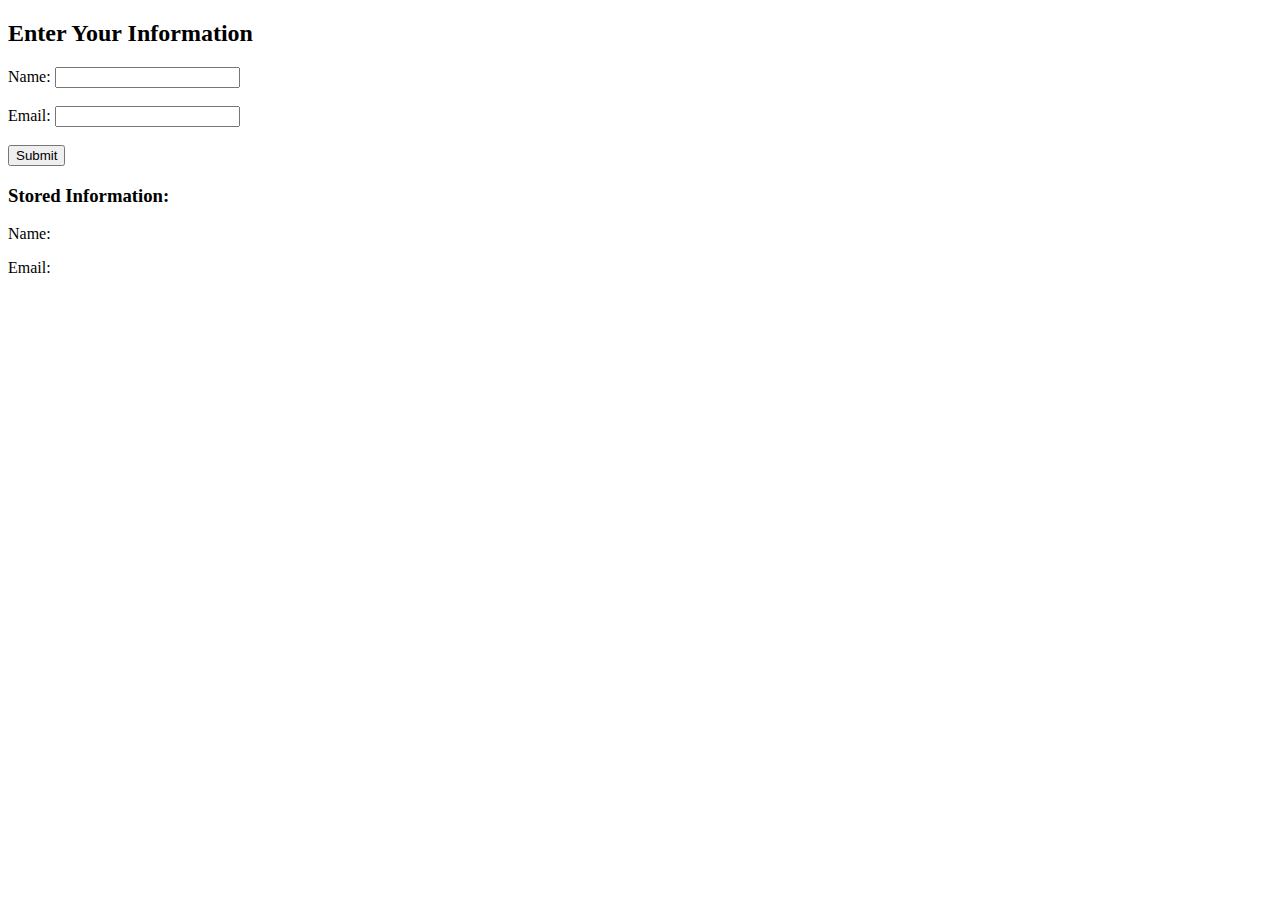
<file: spck_Phong/index.html>
<!DOCTYPE html>
<html>
  <head>
    <title>User Info Form</title>
  </head>
  <body>
    <h2>Enter Your Information</h2>

    <form id="userForm">
      <label>Name:</label>
      <input type="text" id="nameInput" /><br /><br />

      <label>Email:</label>
      <input type="email" id="emailInput" /><br /><br />

      <button type="submit">Submit</button>
    </form>

    <h3>Stored Information:</h3>
    <p id="storedName"></p>
    <p id="storedEmail"></p>

    <script src="gd.js"></script>
  </body>
</html>
</file>
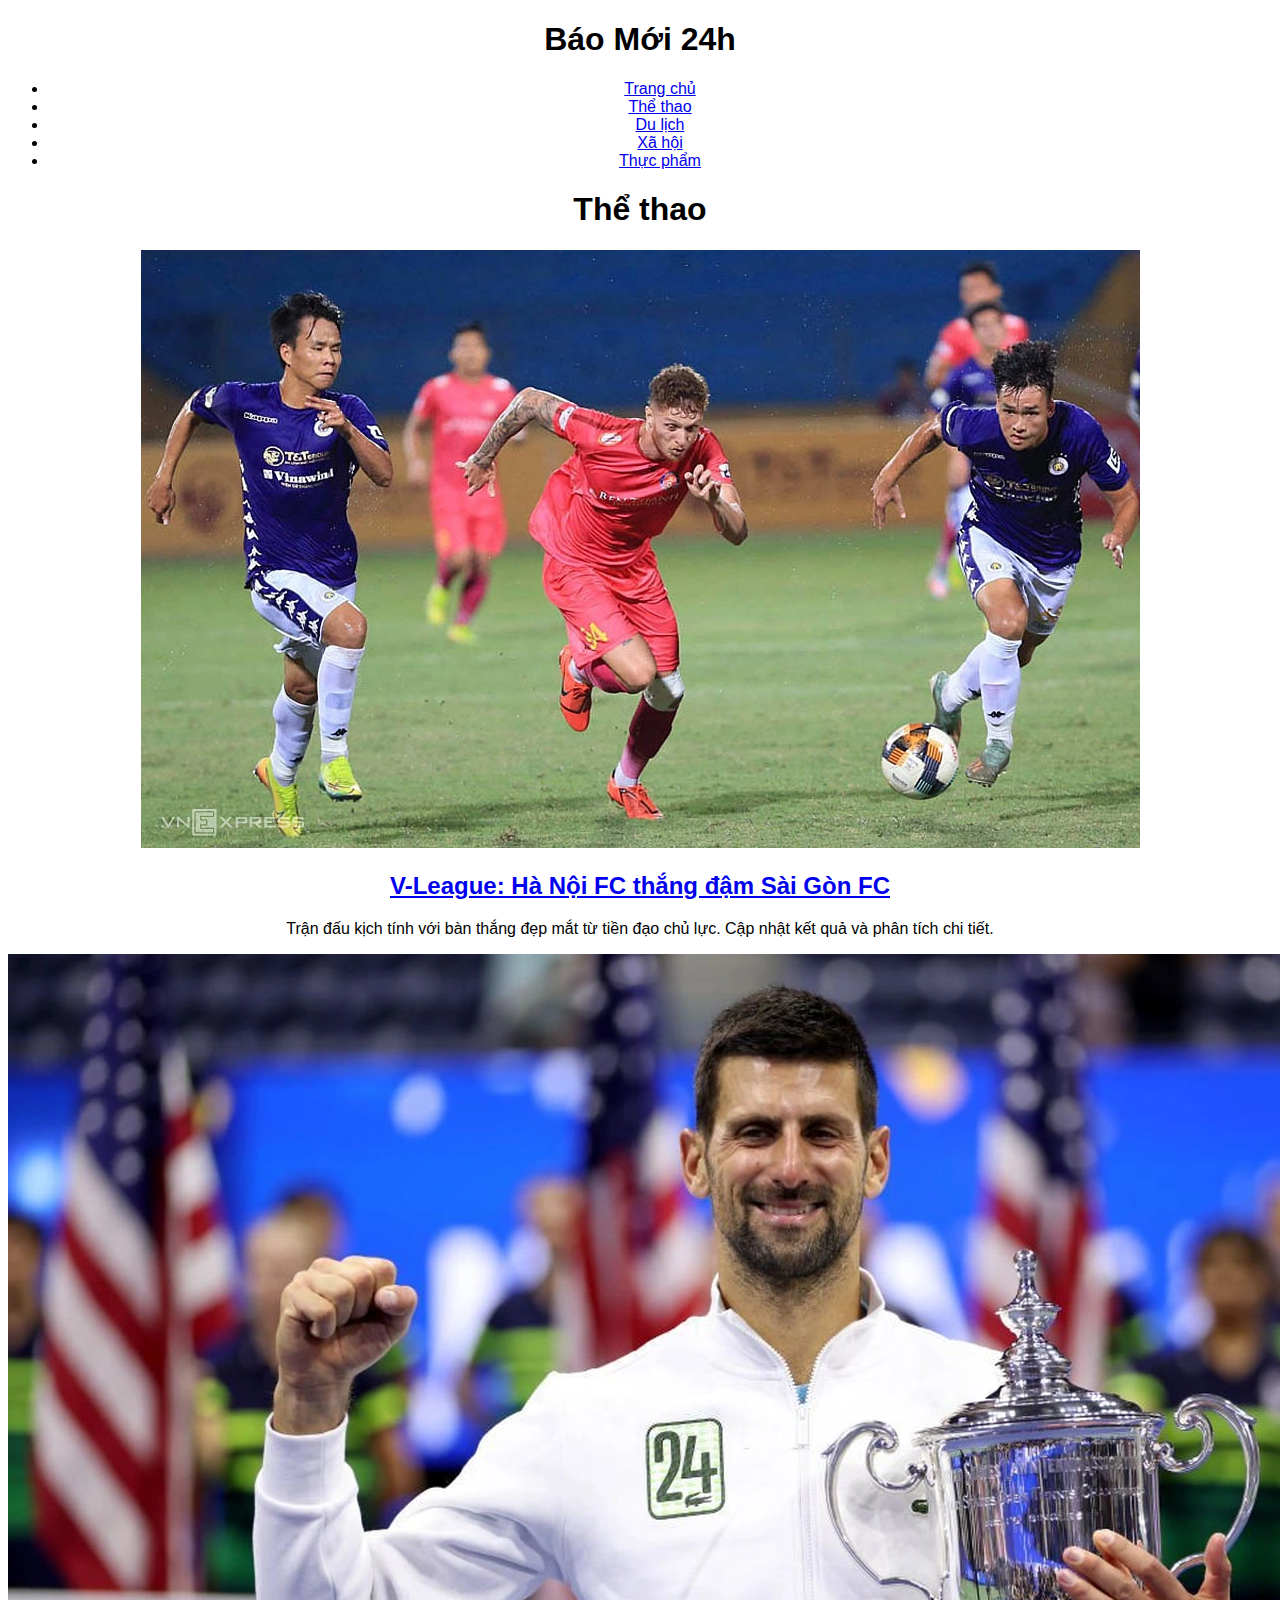
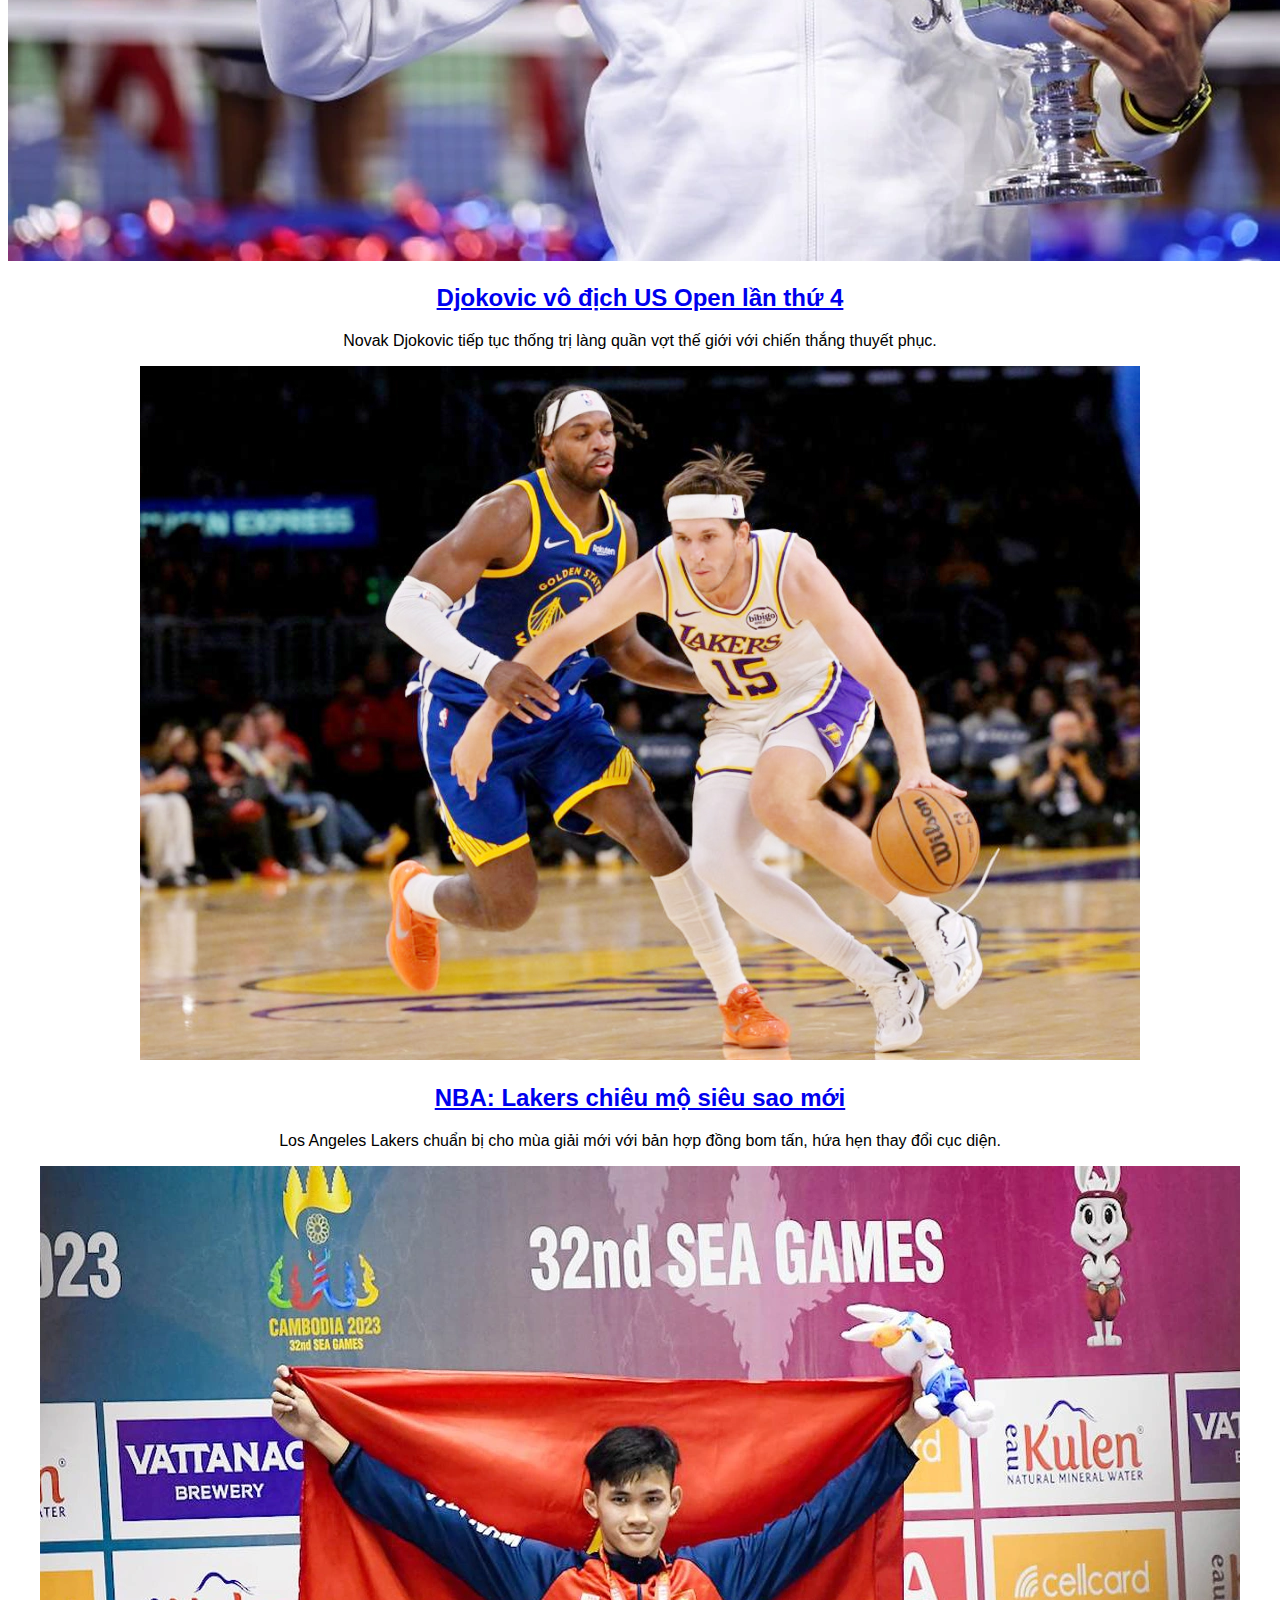
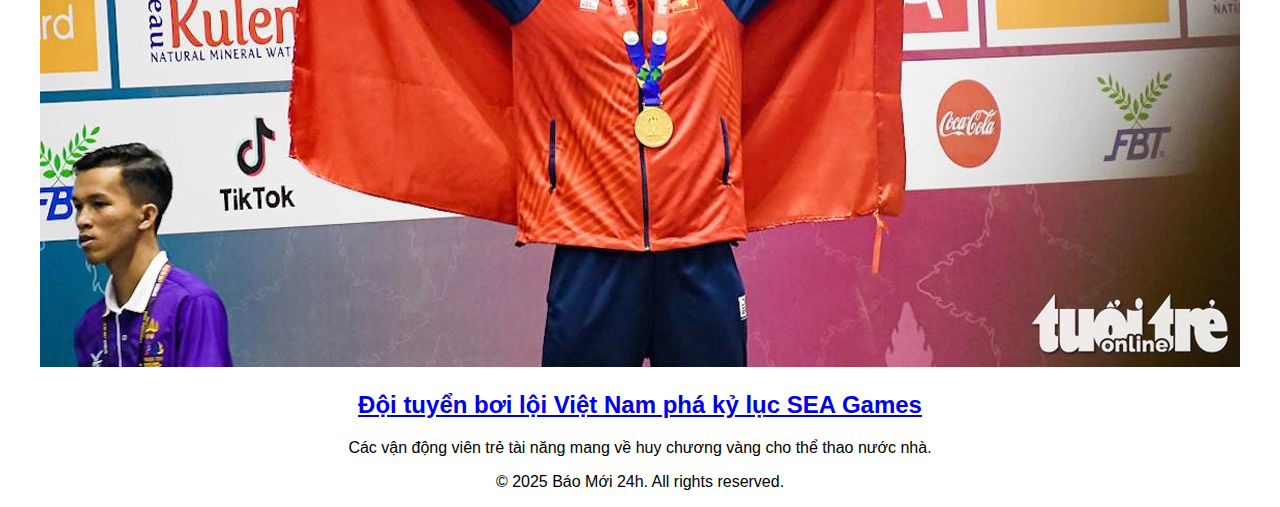
<file: spck_Phong/thethao.html>
<!DOCTYPE html>
<html lang="vi">
  <head>
    <meta charset="UTF-8" />
    <meta name="viewport" content="width=device-width, initial-scale=1.0" />
    <title>Báo Mới 24h - Thể thao</title>
    <link
      href="https://fonts.googleapis.com/css2?family=Roboto:wght@400;500;700&display=swap"
      rel="stylesheet"
    />
    <link rel="stylesheet" href="style.css" />
  </head>
  <body>
    <header>
      <h1 class="logo">Báo Mới 24h</h1>
      <nav>
        <ul>
          <li><a href="index.html">Trang chủ</a></li>
          <li><a href="thethao.html">Thể thao</a></li>
          <li><a href="dulich.html">Du lịch</a></li>
          <li><a href="xahoi.html">Xã hội</a></li>
          <li><a href="thucpham.html">Thực phẩm</a></li>
        </ul>
      </nav>
    </header>
    <div class="container">
      <h1>Thể thao</h1>
      <div class="articles">
        <article class="article">
          <img
            src="./img/a1-7616-1619923594-1619924639-4592-1619924655.webp"
            alt="Bóng đá"
          />
          <h2>
            <a href="thethao-bongda.html"
              >V-League: Hà Nội FC thắng đậm Sài Gòn FC</a
            >
          </h2>
          <p>
            Trận đấu kịch tính với bàn thắng đẹp mắt từ tiền đạo chủ lực. Cập
            nhật kết quả và phân tích chi tiết.
          </p>
        </article>
        <article class="article">
          <img
            src="./img/downloaderla-64fe5a13e40b4-1694390812969.webp"
            alt="Quần vợt"
          />
          <h2>
            <a href="thethao-quanvot.html"
              >Djokovic vô địch US Open lần thứ 4</a
            >
          </h2>
          <p>
            Novak Djokovic tiếp tục thống trị làng quần vợt thế giới với chiến
            thắng thuyết phục.
          </p>
        </article>
        <article class="article">
          <img
            src="./img/los-angeles-lakers-jj-redick-dalton-knecht-5.jpg"
            alt="Bóng rổ"
          />
          <h2>
            <a href="thethao-bongro.html">NBA: Lakers chiêu mộ siêu sao mới</a>
          </h2>
          <p>
            Los Angeles Lakers chuẩn bị cho mùa giải mới với bản hợp đồng bom
            tấn, hứa hẹn thay đổi cục diện.
          </p>
        </article>
        <article class="article">
          <img
            src="./img/pham-thanh-bao-boi-loi-viet-nam-sea-games-32-1-16834639397381750947922.webp"
            alt="Bơi lội"
          />
          <h2>
            <a href="thethao-boiloi.html"
              >Đội tuyển bơi lội Việt Nam phá kỷ lục SEA Games</a
            >
          </h2>
          <p>
            Các vận động viên trẻ tài năng mang về huy chương vàng cho thể thao
            nước nhà.
          </p>
        </article>
      </div>
    </div>
    <footer>
      <p>&copy; 2025 Báo Mới 24h. All rights reserved.</p>
    </footer>
  </body>
</html>
</file>
<file: spck_Phong/style.css>
body {
  font-family: sans-serif;
  text-align: center;
  margin-top: 20px;
  background: white;
}

#grid {
  width: 420px;
  margin: 20px auto;
  display: grid;
  grid-template-columns: repeat(4, 1fr);
  gap: 10px;
}

.card {
  width: 100%;
  height: 100px;
  background: grey;
  border-radius: 8px;
  cursor: pointer;
  display: flex;
  align-items: center;
  justify-content: center;
}

.card img {
  width: 80%;
  display: none;
}
</file>
